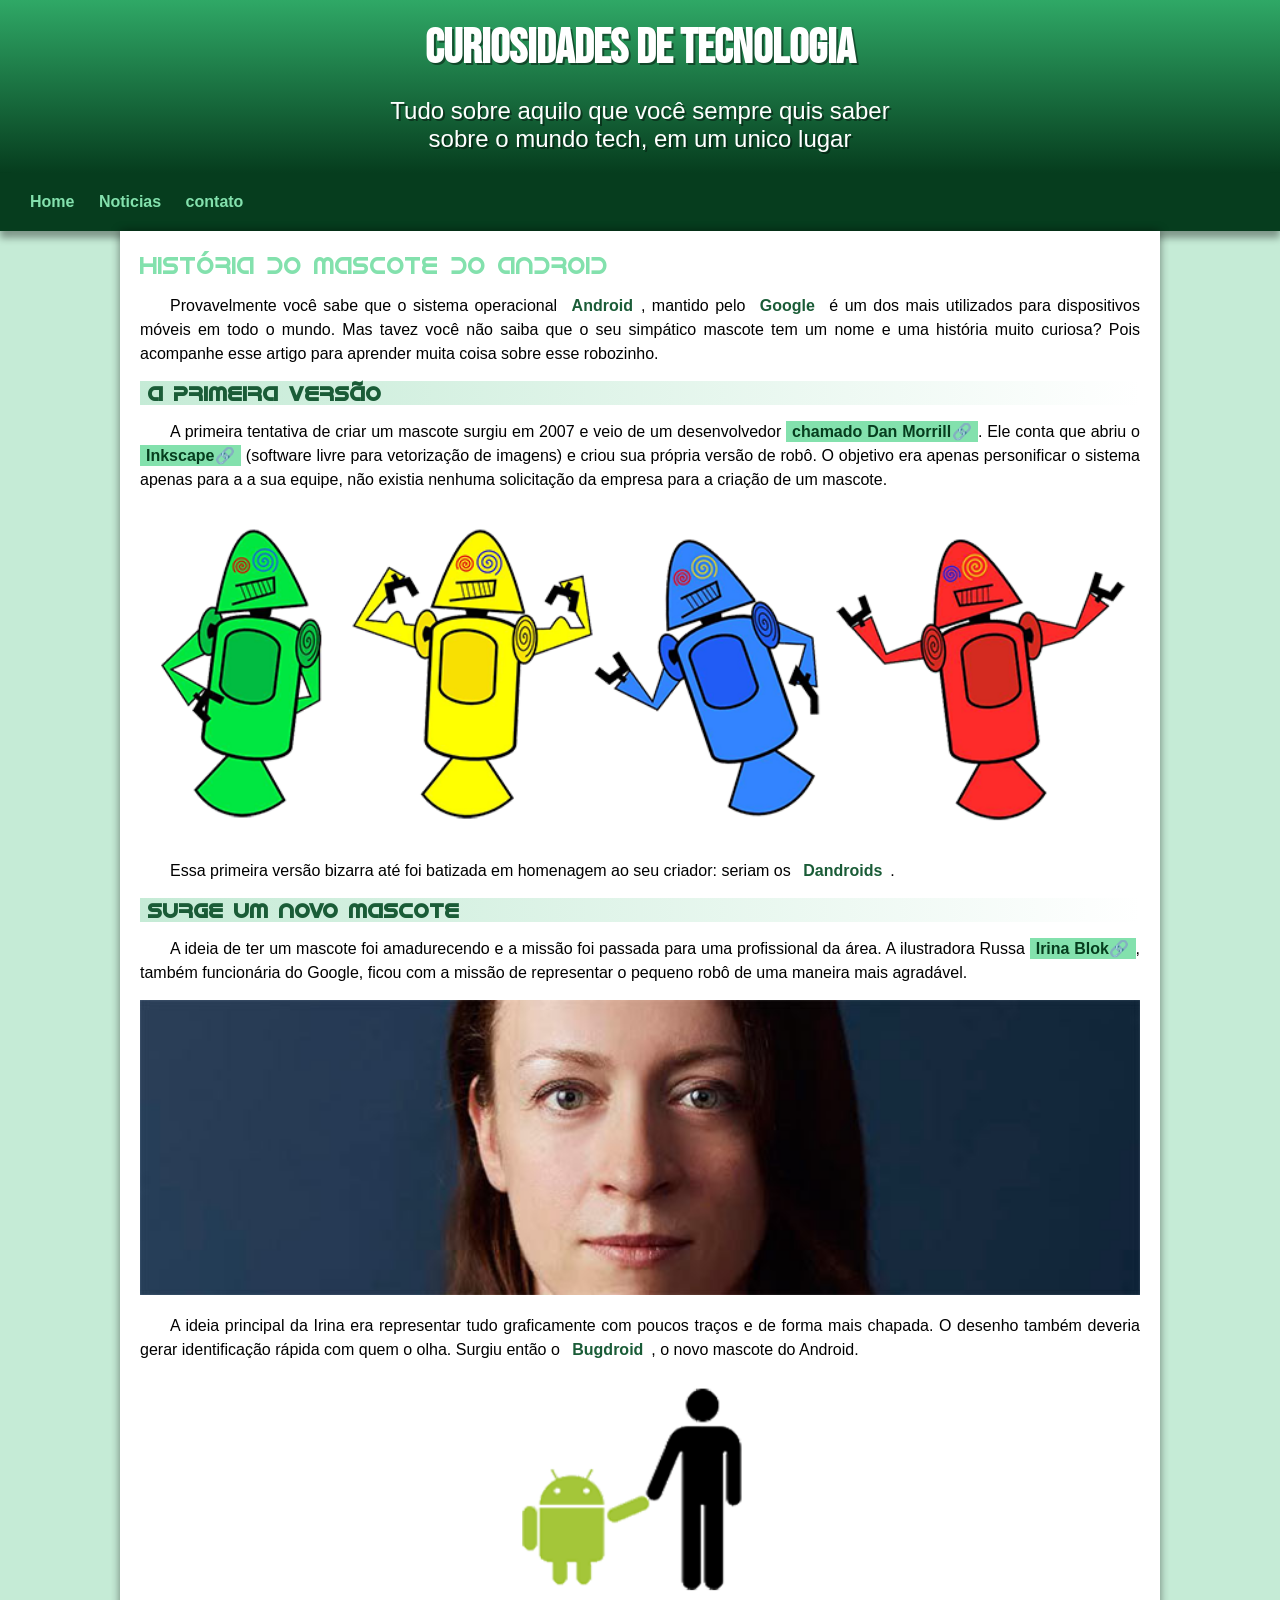
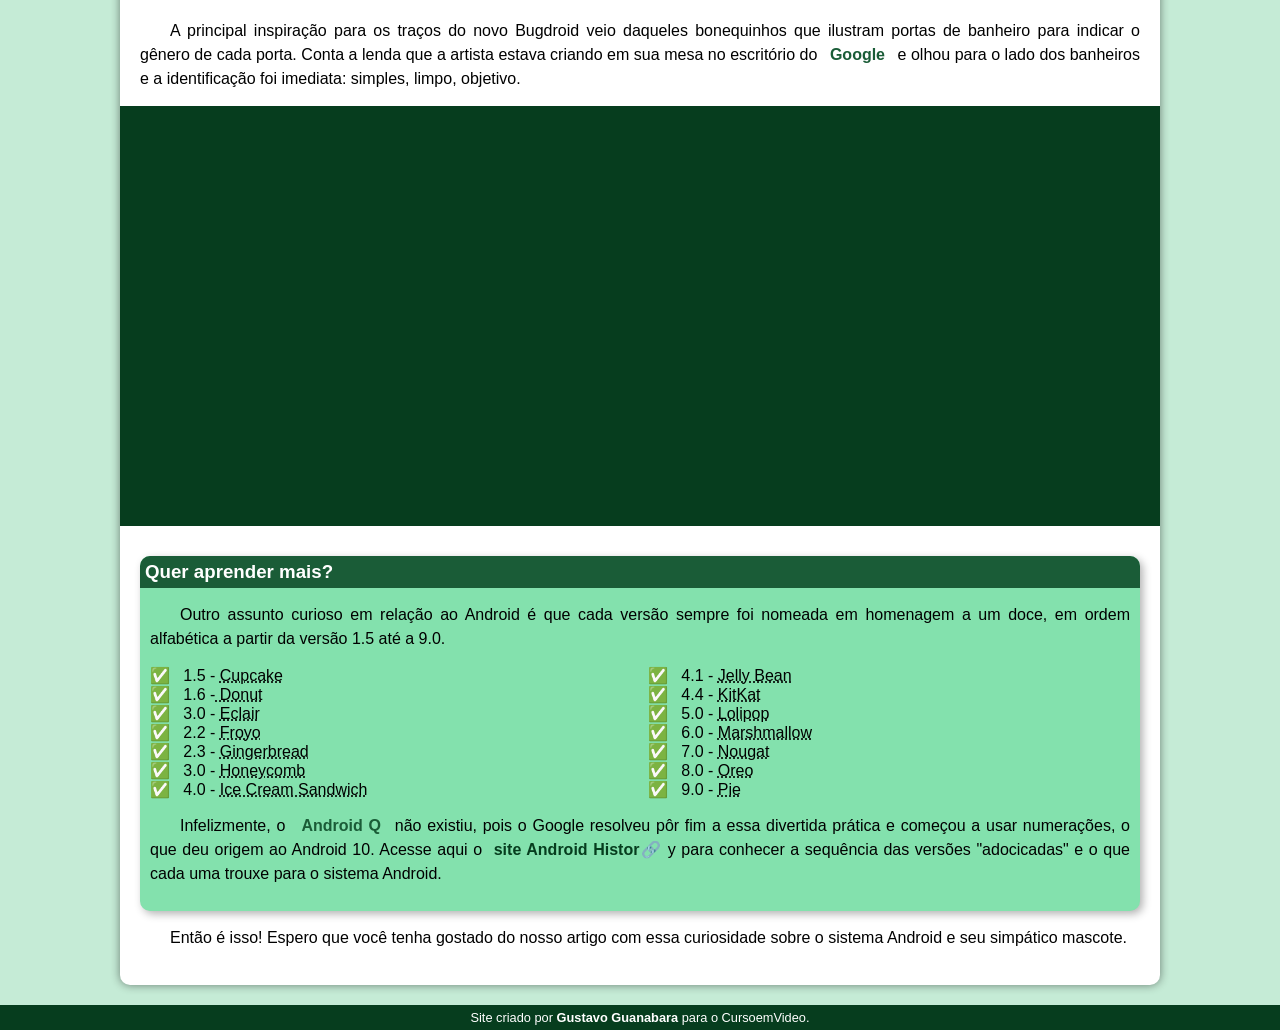
<file: siteand.html>
<!DOCTYPE html>
<html lang="pt-br">
<head>
    <meta charset="UTF-8">
    <meta name="viewport" content="width=device-width, initial-scale=1.0">
    <title>Android</title>
    <link rel="shortcut icon" href="imagens/favicon.ico" type="image/x-icon">
    <link rel="stylesheet" href="estilo/style.css">
</head>
<body>
    <header>
        <h1>Curiosidades de tecnologia</h1>
        <p>Tudo sobre aquilo que você sempre quis saber sobre o mundo tech, em um unico lugar</p>
       
    </header>

    <nav>      
        <a href="#">Home</a>
        <a href="#">Noticias</a>
        <a href="#">contato</a>
    </nav>

    <main>
        <article>
            <h1>
                História do Mascote do Android
            </h1>

                <p>
                    Provavelmente você sabe que o sistema operacional <strong>Android</strong>, mantido pelo <strong>Google</strong> é um dos mais utilizados para dispositivos móveis em todo o mundo. Mas tavez você não saiba que o seu simpático mascote tem um nome e uma história muito curiosa? Pois acompanhe esse artigo para aprender muita coisa sobre esse robozinho.
                </p>

             <h2>
                A primeira versão
            </h2>

                <p>
                    A primeira tentativa de criar um mascote surgiu em 2007 e veio de um desenvolvedor <a href="https://www.techtudo.com.br/noticias/2013/01/primeiro-mascote-do-android-e-revelado-por-funcionario-do-google.ghtml" target="_blank" class="externo">chamado Dan Morrill</a>. Ele conta que abriu o <a href="https://inkscape.org/release/inkscape-1.4.2/windows/64-bit/msi/dl/" target="_blank" class="externo">Inkscape</a> (software livre para vetorização de imagens) e criou sua própria versão de robô. O objetivo era apenas personificar o sistema apenas para a a sua equipe, não existia nenhuma solicitação da empresa para a criação de um mascote.
                </p>

              <picture>
                <source media="(max-width:600px )" srcset="imagens/dan-droids-pq.png">
                <img src="imagens/dan-droids.png" alt="primeira versão do Android">
              </picture>

                <p>
                    Essa primeira versão bizarra até foi batizada em homenagem ao seu criador: seriam os <strong>Dandroids</strong>.

                </p>

            <h2>Surge um novo mascote</h2>

            <p>
                A ideia de ter um mascote foi amadurecendo e a missão foi passada para uma profissional da área. A ilustradora Russa <a href="https://www.irinablok.com/" target="_blank" class="externo">Irina Blok</a>, também funcionária do Google, ficou com a missão de representar o pequeno robô de uma maneira mais agradável.
            </p>

            <picture>
                <source media="(max-width:600px )" srcset="imagens/irina-blok-pq.jpg">
                <img src="imagens/irina-blok.jpg " alt="Irina Blok, criadora do Bugdroid" >
            </picture>

            <p>A ideia principal da Irina era representar tudo graficamente com poucos traços e de forma mais chapada. O desenho também deveria gerar identificação rápida com quem o olha. Surgiu então o <strong>Bugdroid</strong>, o novo mascote do Android.</p>

            <img src="imagens/bugdroid.png" alt="Bugdroid" class="pequena">

            <p>
                A principal inspiração para os traços do novo Bugdroid veio daqueles bonequinhos que ilustram portas de banheiro para indicar o gênero de cada porta. Conta a lenda que a artista estava criando em sua mesa no escritório do <strong>Google</strong> e olhou para o lado dos banheiros e a identificação foi imediata: simples, limpo, objetivo.
            </p>

                <div class="video">
                   <iframe width="560" height="315" src="https://www.youtube.com/embed/l2UDgpLz20M?si=SmTsG4ve8D8L4vjH" title="YouTube video player" frameborder="0" allow="accelerometer; autoplay; clipboard-write; encrypted-media; gyroscope; picture-in-picture; web-share" referrerpolicy="strict-origin-when-cross-origin" allowfullscreen></iframe>
                </div>

            
            <aside>
            <h3>
                Quer aprender mais?
            </h3>

            <p>
                Outro assunto curioso em relação ao Android é que cada versão sempre foi nomeada em homenagem a um doce, em ordem alfabética a partir da versão 1.5 até a 9.0.
            </p>

            <ul>
                <li>
                    1.5 - <abbr title="Bolo de copo">Cupcake</abbr>
                </li>
                <li>
                    1.6 -<abbr title="Rosquinha"> Donut</abbr>
                </li>
                <li>
                    3.0 - <abbr title="Bomba">Eclair</abbr>
                </li>
                <li>
                    2.2 - <abbr title="Iorgurte Congelado">Froyo</abbr>
                </li>
                <li>
                    2.3 - <abbr title="Biscoite de Gengibre">Gingerbread</abbr>
                </li>
                <li>
                    3.0 - <abbr title="Favo de Mel">Honeycomb</abbr>
                </li>
                <li>
                    4.0 - <abbr title="Sanduiche de Sorvete">Ice Cream Sandwich</abbr>
                </li>
                <li>
                    4.1 - <abbr title="Jujuba">Jelly Bean</abbr>
                </li>
                <li>
                    4.4 - <abbr title="KitKat">KitKat</abbr>
                </li>
                <li>
                    5.0 - <abbr title="Pirulito">Lolipop</abbr>
                </li>
                <li>
                    6.0 - <abbr title="Marshmallow">Marshmallow</abbr>
                </li>
                <li>
                    7.0 - <abbr title="Torrone">Nougat</abbr>
                </li>
                <li>
                    8.0 - <abbr title="Oreo">Oreo</abbr>
                </li>
                <li>
                    9.0 - <abbr title="Torta">Pie</abbr>
                </li>
            </ul>
            <p>
                Infelizmente, o<strong> Android Q</strong> não existiu, pois o Google resolveu pôr fim a essa divertida prática e começou a usar numerações, o que deu origem ao Android 10.
                Acesse aqui o <a href="https://www.android.com/intl/en_in/what-is-android/" target="_blank" class="externo">site Android Histor</a>y para conhecer a sequência das versões "adocicadas" e o que cada uma trouxe para o sistema Android.
            </p>
        </aside>
        
        
            <p>Então é isso! Espero que você tenha gostado do nosso artigo com essa curiosidade sobre o sistema Android e seu simpático mascote.</p>
        
        </article>
    </main>

    <footer>
        <p>Site criado por <a href="https://gustavoguanabara.github.io/" target="_blank">Gustavo Guanabara</a> para o CursoemVideo.</p>
    </footer>
    
</body>
</html>
</file>
<file: estilo/style.css>
@charset "UTF-8";

@import url('https://fonts.googleapis.com/css2?family=Bebas+Neue&display=swap');

@font-face {
    font-family: "android";
    src: url("../fontes/idroid.otf") format('opentype');
    font-weight: normal;
}

*{
    margin: 0px;
    padding: 0px;
}


:root{
    --cor0:#fff;
    --cor1:#c5ebd6;
    --cor2:#83e1ad;
    --cor3:#3ddc84;
    --cor4:#2fa866;
    --cor5:#1a5c37;
    --cor6:#063d1e; 

    --fonte-padrao: Arial,verdana,helvetica,sans-serif;
    --font-destaque:"Bebas Neue", sans-serif;
    --fonte-android:'android' , sans-serif; 
}

body{
    background-color: var(--cor1);
    font-family: var(--fonte-padrao);
    
}
a.externo::after{
    content: '🔗';
         
}


header{
    background-image: linear-gradient(to bottom, var(--cor4), var(--cor6));
    min-height: 150px;
    text-align: center;
    padding-top: 20px;
    text-shadow: 2px 2px 0px rgba(0, 0, 0, 0.432);
    font-weight: normal;
}
header>h1{
    color:var(--cor0) ;
    font-family: var(--font-destaque);
    margin-bottom: 20px;
    font-size: 3em;
    text-shadow: 2px 2px 0px rgba(0, 0, 0, 0.432);
    
    
}
header>p{
    color: var(--cor0);
    font-size: 1.5em;
    max-width: 500px ;
    margin: auto;
    padding-left: 10px;
    padding-right: 10px;
    padding-bottom: 20px;
}

nav{
    background-color: var(--cor6);
    padding: 20px;
    box-shadow: 0px 7px 7px rgba(0, 0, 0, 0.356);
}

nav>a{
    color: var(--cor2);
    padding: 10px;
    text-decoration: none;
    font-weight: bold;
    transition-duration: 0.5s;
    margin: auto;
    max-width: 500px;
    padding: 10px;
}

nav>a:hover{
    background-color: var(--cor3);
    color: var(--cor5);
    border-radius: 5px;
    
}


main{

    min-width: 250px;
    max-width: 1000px;
    margin:auto;
    padding: 20px;
    background-color:var(--cor0) ;
    box-shadow: 0px 0px 10px rgba(0, 0, 0, 0.466);
    margin-bottom: 20px;
    border-bottom-right-radius: 10px;
    border-bottom-left-radius: 10px;

}
main h1{
    color: var(--cor2);
    font-family: var(--fonte-android);
    font-weight: normal;
}
main h2{
    font-family: var(--fonte-android);
    color: var(--cor5);
    font-size: 1.3em;
    background-image: linear-gradient(to right, var(--cor1) , transparent);
    text-indent: 8px; 
}

main p{
    margin: 15px 0px;
    text-align: justify;
    text-indent: 30px;
    line-height: 1.5em;
    font-size: 1em;
}
main strong{
    color: var(--cor5);
    font-weight: bold;
    padding: 2px 6px;
    margin-left: 2px;
    margin-right: 2px;
}
main a{
    color: var(--cor6);
    background-color: var(--cor2);
    text-decoration: none;
    font-weight: bold;
    padding: 2px 6px
}

main a:hover{
    color:var(--cor4) ;
    text-decoration: underline;
}

main img{
    width:100%;

}

main .pequena{
  max-width: 350px;
  display: block;
  margin: auto;
}

div.video{
 background-color: var(--cor6);
 margin: 0px -20px 30px -20px;
 padding: 20px;
 padding-bottom: 40%;

 position: relative;

}

div.video>iframe{
    position: absolute;
    top: 5%;
    left: 5%;
    width: 90%;
    height: 90%;
    min-width: 300px;   
}


aside{
    background-color: var(--cor2);
    padding: 10px;
    border-radius: 10px;
    box-shadow: 3px 3px 8px rgba(0, 0, 0, 0.301) ;

}
aside h3{
    background-color:var(--cor5) ;
    color: var(--cor0);
    margin: -10px -10px 0px -10px;
    border-radius: 10px 10px 0px 0px;
    padding: 5px;
}


aside > ul {
    list-style-position: inside;
    transition-duration: 1s;
    columns: 2;
    list-style-type: '✅\00A0\00A0';
    
}
aside strong{
    margin-left: 10px;
    padding-left: 1px;
    
}


footer{
    background-color: var(--cor6);
    color: var(--cor0);
    text-align: center;
    font-size: 0.8em;
    padding: 5px;
}
footer a{
    color: var(--cor0);
    text-decoration: none;
    font-weight: bold;
    
}
footer a:hover{
    text-decoration: underline;
    color: var(--cor2);
}
</file>
